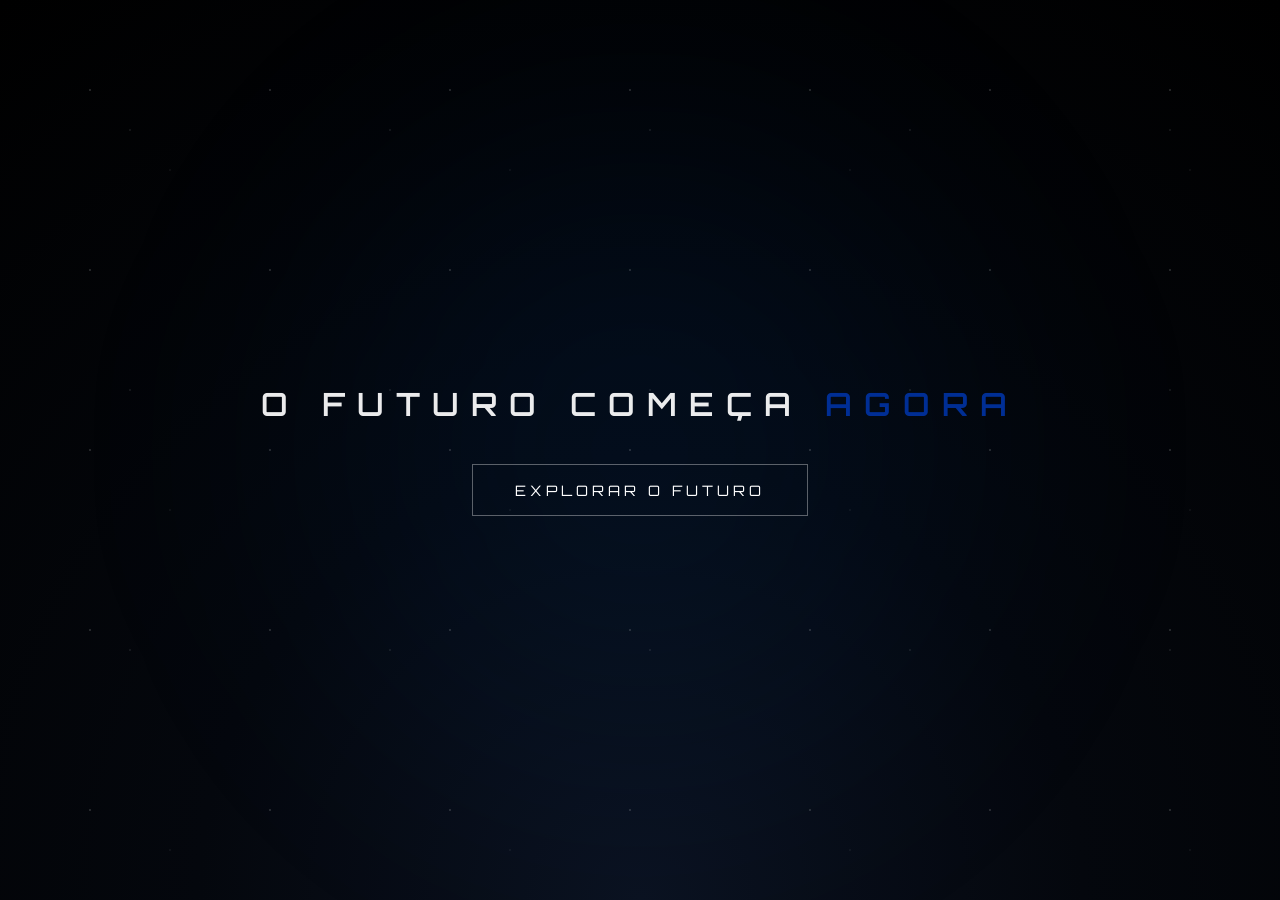
<file: index.html>
<!doctype html>
<html lang="pt-br">
  <head>
    <meta charset="UTF-8" />

    <meta name="viewport" content="width=device-width, initial-scale=1.0" />

    <title>Spacex</title>

    <link rel="stylesheet" href="style.css" />
  </head>

  <body>
    <main class="cinema">
      <div class="bg"></div>
      <div class="estrelas"></div>
      <div class="estrelas2"></div>
      <div class="estrelas3"></div>

      <section class="hero">
        <h1 class="logo">
          <span>S</span>
          <span>P</span>
          <span>A</span>
          <span>C</span>
          <span>E</span>
          <span>X</span>
        </h1>
      </section>

      <section class="sistema">
        <p>PREPARANDO LANÇAMENTO</p>

        <div class="loader"></div>
      </section>

      <section class="contagem">
        <span class="c3">3</span>
        <span class="c2">2</span>
        <span class="c1">1</span>
      </section>

      <section class="cena-foguete">
        <div class="fumaca fumaca-esquerda"></div>

        <div class="fumaca fumaca-direita"></div>

        <div class="foguete">
          <div class="janela"></div>

          <div class="asa-esquerda"></div>

          <div class="asa-direita"></div>

          <div class="fogo"></div>
        </div>

        <h2 class="decolagem">LANÇAMENTO AUTORIZADO</h2>
      </section>

      <section class="final">
        <h2>
          O FUTURO COMEÇA
          <span>AGORA</span>
        </h2>

        <a href="spacex.html" class="botao"> EXPLORAR O FUTURO </a>
      </section>
    </main>
  </body>
</html>
</file>
<file: style.css>
@import url("https://fonts.googleapis.com/css2?family=Orbitron:wght@400;600;800&display=swap");
* {
  margin: 0;
  padding: 0;
  box-sizing: border-box;
}
body {
  overflow: hidden;
  background: #000;
  font-family: "Orbitron", sans-serif;
}
.cinema {
  width: 100%;
  height: 100vh;
  position: relative;
  overflow: hidden;
  background: radial-gradient(circle at bottom, #0b1220, #04070d 40%, #000);
}

.bg {
  position: absolute;
  inset: 0;
  background: radial-gradient(
    circle at center,
    rgba(0, 80, 180, 0.12),
    transparent 60%
  );
  filter: blur(90px);
  animation: respirar 10s ease-in-out infinite;
}

@keyframes respirar {
  50% {
    transform: scale(1.08);
    opacity: 0.7;
  }
}
.estrelas,
.estrelas2,
.estrelas3 {
  position: absolute;
  inset: 0;
  background-image: radial-gradient(
    rgba(255, 255, 255, 0.9) 1px,
    transparent 1px
  );
  animation: estrelasLentas linear infinite;
}

.estrelas {
  background-size: 180px 180px;
  opacity: 0.15;
  animation-duration: 180s;
}
.estrelas2 {
  background-size: 260px 260px;
  opacity: 0.08;
  animation-duration: 260s;
}
.estrelas3 {
  background-size: 340px 340px;
  opacity: 0.05;
  animation-duration: 320s;
}
@keyframes estrelasLentas {
  from {
    transform: translateY(0);
  }

  to {
    transform: translateY(-600px);
  }
}
@keyframes estrelasLentas {
  from {
    transform: translateY(0);
  }
  to {
    transform: translateY(-600px);
  }
}
@keyframes velocidadeEstrelas {
  0% {
    transform: translateY(0);
  }
  100% {
    transform: translateY(1400px) scaleY(1.4);
  }
}
.hero {
  position: absolute;
  inset: 0;
  display: flex;
  justify-content: center;
  align-items: center;
  animation: esconder-hero 1.5s ease forwards;
  animation-delay: 4.5s;
}
.logo {
  display: flex;
  gap: 12px;
  font-size: 7rem;
  font-weight: 800;
  color: white;
  letter-spacing: 8px;
}
.logo span {
  opacity: 0;

  transform: translateY(120px) scale(0.8);

  animation: entrada-letras 1.2s ease forwards;
}
.logo span:nth-child(1) {
  animation-delay: 0.2s;
}
.logo span:nth-child(2) {
  animation-delay: 0.35s;
}
.logo span:nth-child(3) {
  animation-delay: 0.5s;
}
.logo span:nth-child(4) {
  animation-delay: 0.65s;
}
.logo span:nth-child(5) {
  animation-delay: 0.8s;
}
.logo span:nth-child(6) {
  animation-delay: 0.95s;
}
@keyframes entrada-letras {
  0% {
    opacity: 0;
    transform: translateY(120px) scale(0.8);
    filter: blur(12px);
  }
  100% {
    opacity: 1;
    transform: translateY(0) scale(1);
    filter: blur(0);
  }
}
@keyframes esconder-hero {
  to {
    opacity: 0;
  }
}
.sistema {
  position: absolute;
  inset: 0;
  display: flex;
  flex-direction: column;
  justify-content: center;
  align-items: center;
  gap: 28px;
  opacity: 0;
  animation:
    mostrar-sistema 1s ease forwards,
    esconder-sistema 1s ease forwards;
  animation-delay: 5s, 7.5s;
}
.sistema p {
  color: rgba(255, 255, 255, 0.85);
  font-size: 0.95rem;
  letter-spacing: 6px;
}
@keyframes mostrar-sistema {
  to {
    opacity: 1;
  }
}
@keyframes esconder-sistema {
  to {
    opacity: 0;
  }
}
.loader {
  width: 52px;
  height: 52px;
  border-radius: 50%;
  border: 1px solid rgba(255, 255, 255, 0.08);
  border-top: 1px solid rgba(255, 255, 255, 0.9);
  animation: girar 1.1s linear infinite;
}
@keyframes girar {
  to {
    transform: rotate(360deg);
  }
}

.linha-hud {
  width: 240px;
  height: 1px;
  background: linear-gradient(
    to right,
    transparent,
    rgba(255, 255, 255, 0.7),
    transparent
  );
  animation: pulsar-linha 2s ease-in-out infinite;
}
@keyframes pulsar-linha {
  50% {
    opacity: 0.3;
    transform: scaleX(0.7);
  }
}
.contagem {
  position: absolute;
  inset: 0;
  display: flex;
  justify-content: center;
  align-items: center;
}
.contagem span {
  position: absolute;
  color: white;
  font-size: 7rem;
  font-weight: 700;
  letter-spacing: 12px;
  opacity: 0;
}
.c3 {
  animation: contagem 1.2s ease forwards;
  animation-delay: 8.2s;
}
.c2 {
  animation: contagem 1.2s ease forwards;
  animation-delay: 9.6s;
}
.c1 {
  animation: contagem 1.2s ease forwards;
  animation-delay: 11s;
}
@keyframes contagem {
  0% {
    opacity: 0;
    transform: scale(0.75);
    filter: blur(10px);
  }
  35% {
    opacity: 1;
    transform: scale(1);
    filter: blur(0);
  }
  100% {
    opacity: 0;
    transform: scale(1.15);
  }
}
.cena-foguete {
  position: absolute;
  inset: 0;
  opacity: 0;
  animation: mostrar-foguete 1s ease forwards;
  animation-delay: 12.3s;
}
@keyframes mostrar-foguete {
  to {
    opacity: 1;
  }
}
.fumaca {
  position: absolute;
  bottom: 0;
  width: 260px;
  height: 260px;
  border-radius: 50%;
  background: radial-gradient(rgba(255, 255, 255, 0.1), transparent 70%);
  filter: blur(50px);
  opacity: 0;
  animation: fumaça 4s ease infinite;
}
.fumaca-esquerda {
  left: 35%;
}
.fumaca-direita {
  right: 35%;
}
@keyframes fumaça {
  0% {
    opacity: 0;
    transform: scale(0.7);
  }
  50% {
    opacity: 0.2;
  }
  100% {
    opacity: 0;
    transform: scale(1.4);
  }
}
.foguete {
  position: absolute;
  bottom: -320px;
  left: 50%;
  transform: translateX(-50%);
  width: 85px;
  height: 230px;
  border-radius: 50px 50px 20px 20px;
  background: linear-gradient(to bottom, #ffffff, #000000);
  box-shadow: 0 0 30px rgba(255, 255, 255, 0.05);
  animation: subida-foguete 4.2s cubic-bezier(0.7, 0, 0.3, 1) forwards;
  animation-delay: 12.7s;
}
.foguete::before {
  content: "";
  position: absolute;
  top: -45px;
  left: 50%;
  transform: translateX(-50%);
  width: 0;
  height: 0;
  border-left: 42px solid transparent;
  border-right: 42px solid transparent;
  border-bottom: 50px solid white;
}
.janela {
  position: absolute;
  top: 55px;
  left: 50%;
  transform: translateX(-50%);
  width: 24px;
  height: 24px;
  border-radius: 50%;
  background: #ffffff;
  box-shadow: 0 0 20px #ffffff;
}
.asa-esquerda,
.asa-direita {
  position: absolute;
  bottom: 40px;
  width: 35px;
  height: 70px;
  background: #c7d0da;
}
.asa-esquerda {
  left: -24px;
  clip-path: polygon(100% 0, 0 100%, 100% 100%);
}
.asa-direita {
  right: -24px;
  clip-path: polygon(0 0, 0 100%, 100% 100%);
}
.fogo {
  position: absolute;
  bottom: -120px;
  left: 50%;
  transform: translateX(-50%);
  width: 28px;
  height: 120px;
  border-radius: 50%;
  background: linear-gradient(to bottom, #ffaf02, #ece098, transparent);
  filter: blur(12px);
  animation: fogo 0.12s infinite;
}
@keyframes fogo {
  from {
    height: 90px;
    opacity: 0.7;
  }
  to {
    height: 135px;
    opacity: 1;
  }
}
@keyframes subida-foguete {
  0% {
    bottom: -320px;
  }
  25% {
    bottom: 120px;
  }
  100% {
    bottom: 140%;
  }
}
.decolagem {
  position: absolute;
  bottom: 120px;
  width: 100%;
  text-align: center;
  color: white;
  letter-spacing: 10px;
  font-size: 1.2rem;
  opacity: 0;
  animation:
    mostrar-texto 1s ease forwards,
    esconder-texto 1s ease forwards;
  animation-delay: 13s, 15.2s;
}
@keyframes mostrar-texto {
  to {
    opacity: 1;
  }
}
@keyframes esconder-texto {
  to {
    opacity: 0;
  }
}
.final {
  position: absolute;
  inset: 0;
  display: flex;
  flex-direction: column;
  justify-content: center;
  align-items: center;
  gap: 40px;
  opacity: 0;
  animation: mostrar-final 3s ease forwards;
  animation-delay: 17s;
}
.final h2 {
  color: white;
  font-size: 2rem;
  font-weight: 600;
  letter-spacing: 12px;
  opacity: 0.92;
}
@keyframes mostrar-final {
  to {
    opacity: 1;
  }
}
.botao {
  padding: 16px 42px;
  border: 1px solid rgba(255, 255, 255, 0.35);
  color: white text-decoration none;
  font-size: 0.9rem;
  letter-spacing: 4px;
  transition: 0.4s ease;
  animation:
    aparecer-botao 2s ease forwards,
    pulsar 1.7s ease-in-out infinite;
  animation-delay: 18s, 20s;
}
.botao,
.botao:visited,
.botao:hover,
.botao:active {
  text-decoration: none;
  color: rgb(255, 255, 255);
}
.botao:hover {
  transform: scale(1.06);
  background: rgba(255, 255, 255, 0.05);
  border-color: rgb(0, 0, 0);
  box-shadow: 0 0 20px rgba(255, 255, 255, 0.12);
}
@keyframes aparecer-botao {
  from {
    opacity: 0;
    transform: translateY(20px);
  }
  to {
    opacity: 1;
    transform: translateY(0);
  }
}
@keyframes pulsar {
  0% {
    transform: scale(1);
  }
  50% {
    transform: scale(1.04);
  }
  100% {
    transform: scale(1);
  }
}
.final span {
  color: #0032a0;
}
</file>
